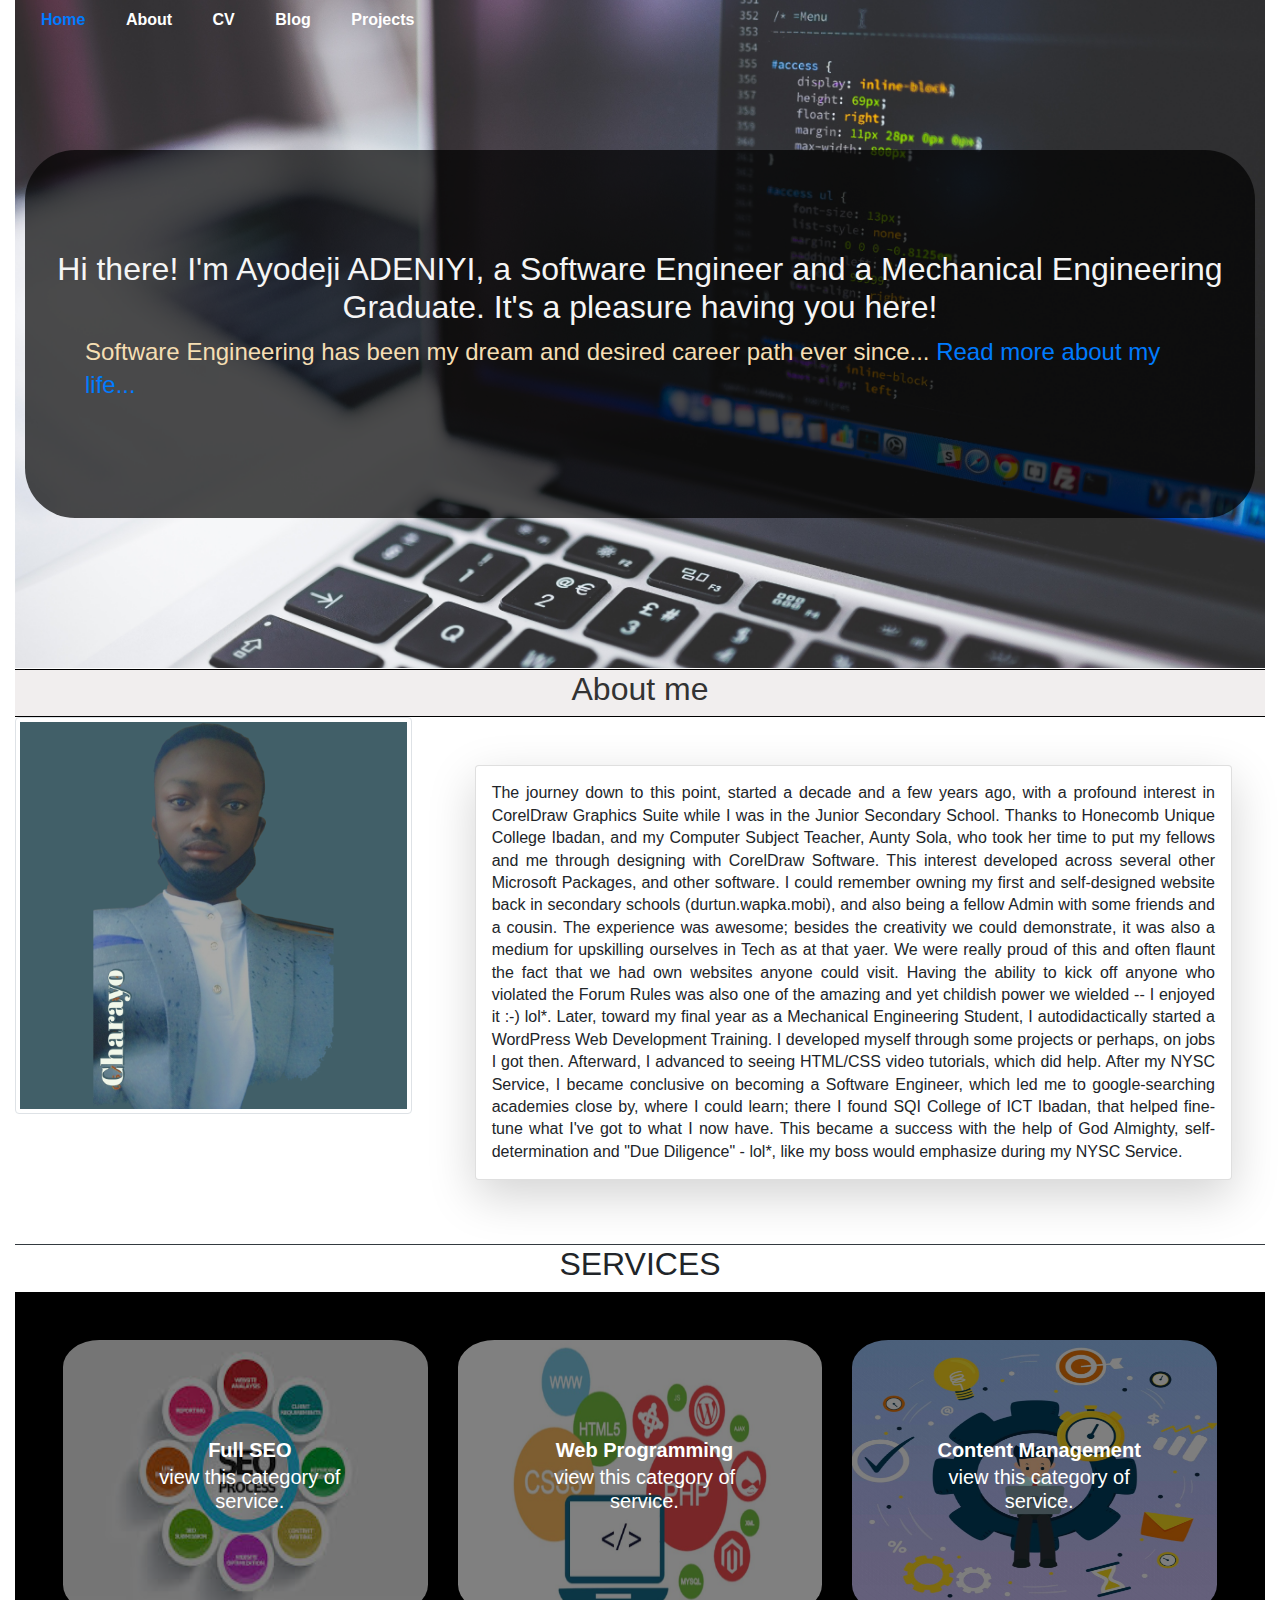
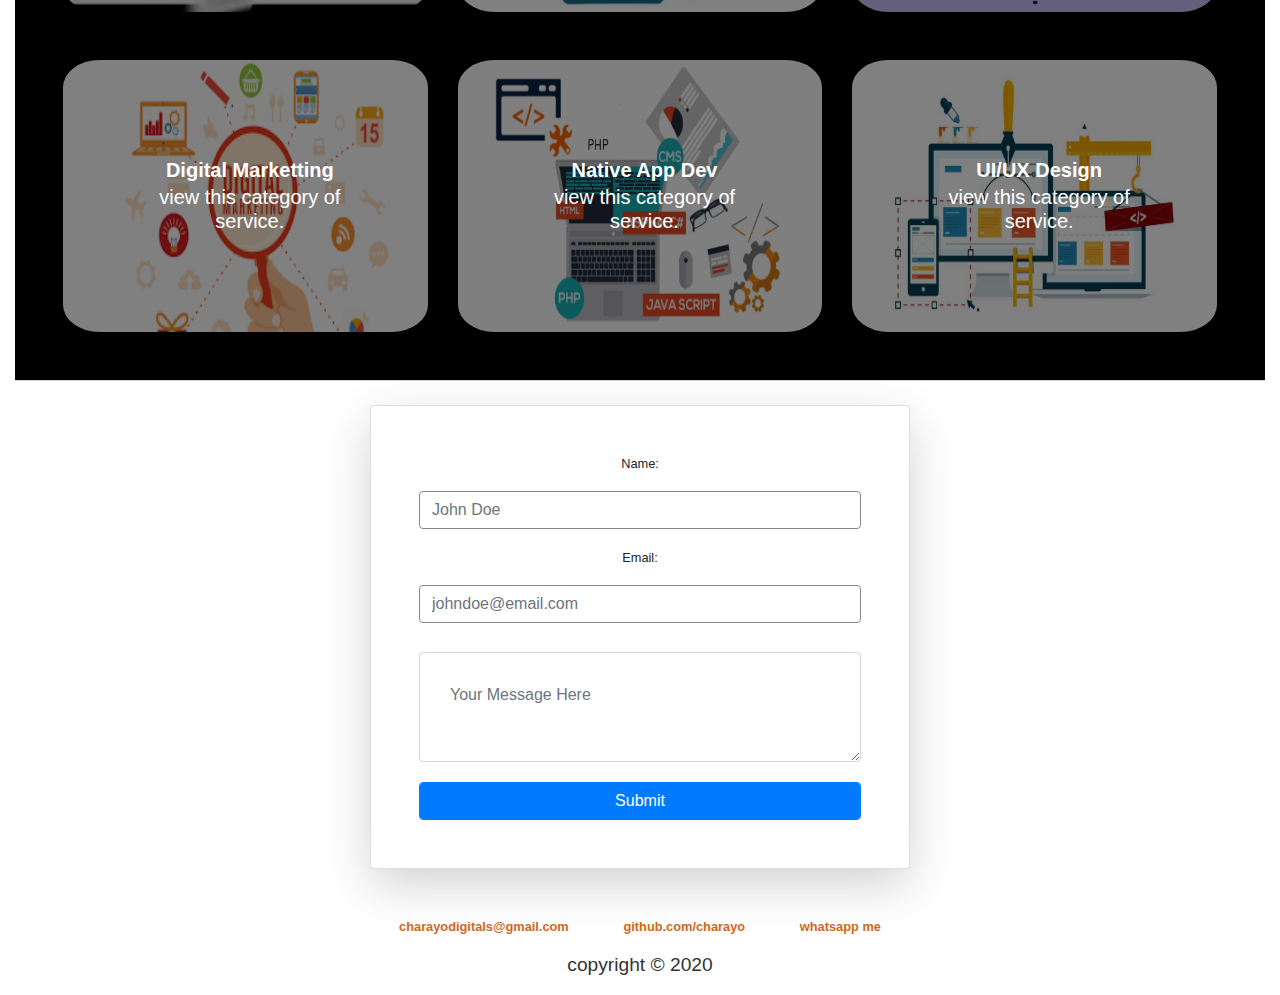
<file: index.html>
<!DOCTYPE html>
<html>

<head>
    <meta name="viewport" content="width=device-width, initial-scale=1.0">
    <title>Charayo Digitalz</title>
    <!--link to main style sheet-->
    <link rel="stylesheet" href="https://maxcdn.bootstrapcdn.com/bootstrap/4.5.2/css/bootstrap.min.css">
    <link rel="stylesheet" type="text/css" href="./css/web.css">
    <!-- <link rel="stylesheet" href="https://use.fontawesome.com/releases/v5.7.0/css/all.css" integrity="sha384-lZN37f5QGtY3VHgisS14W3ExzMWZxybE1SJSEsQp9S+oqd12jhcu+A56Ebc1zFSJ" crossorigin="anonymous"> -->
</head>

<body class="">
    <div class="container-fluid">
        <nav class="nav">
            <div id="nav-links">
                <ul class="nav-link">
                    <li><a class="text-primary" href="#">Home</a></li>
                    <li><a href="#about-section">About</a></li>
                    <li><a href="/cv">CV</a></li>
                    <li><a href="/blog">Blog</a></li>
                    <li><a href="/projects.html">Projects</a></li>
                </ul>
            </div>
        </nav>
        <header class="pt-0">
            <div id="header-wrapper" class="">
                <!--<div id="header-bg">
						<img src="images/photo5.jpg" alt="">
					</div>-->
                <div id="header-text-wrapper" class="blurb">
                    <h1>Hi there! I'm Ayodeji ADENIYI, a Software Engineer and a Mechanical Engineering Graduate. It's a pleasure having you here!</h1>
                    <p class="container">Software Engineering has been my dream and desired career path ever since... <a href="#about-section">Read more about my life...</a></p>
                </div>
                <!-- /.blurb -->
            </div>
            <!-- /.container -->
        </header>

        <section id="about-section">

            <div id="">
                <div class="title-bar">
                    <h2>About me</h2>
                </div>
                <div class="row">
                    <div id="my-image-wrappe" class="col-sm-4">
                        <img src="images/myphoto.png" alt="ceo's photo" class="img-thumbnail">
                    </div>
                    <div id="aboutme-text" class="col-sm-8 p-5 ">
                        <p class="card p-3 shadow-lg mute">The journey down to this point, started a decade and a few years ago, with a profound interest in CorelDraw Graphics Suite while I was in the Junior Secondary School. Thanks to Honecomb Unique College Ibadan, and my Computer Subject
                            Teacher, Aunty Sola, who took her time to put my fellows and me through designing with CorelDraw Software. This interest developed across several other Microsoft Packages, and other software. I could remember owning my first
                            and self-designed website back in secondary schools (durtun.wapka.mobi), and also being a fellow Admin with some friends and a cousin. The experience was awesome; besides the creativity we could demonstrate, it was also a medium
                            for upskilling ourselves in Tech as at that yaer. We were really proud of this and often flaunt the fact that we had own websites anyone could visit. Having the ability to kick off anyone who violated the Forum Rules was also
                            one of the amazing and yet childish power we wielded -- I enjoyed it :-) lol*. Later, toward my final year as a Mechanical Engineering Student, I autodidactically started a WordPress Web Development Training. I developed myself
                            through some projects or perhaps, on jobs I got then. Afterward, I advanced to seeing HTML/CSS video tutorials, which did help. After my NYSC Service, I became conclusive on becoming a Software Engineer, which led me to google-searching
                            academies close by, where I could learn; there I found SQI College of ICT Ibadan, that helped fine-tune what I've got to what I now have. This became a success with the help of God Almighty, self-determination and "Due Diligence"
                            - lol*, like my boss would emphasize during my NYSC Service.


                        </p>
                    </div>
                </div>
            </div>
        </section>
        <section>
            <div class="border-top border-dark text-center text-uppercase">
                <h2>Services</h2>
            </div>
            <div class="portfolio-items-wrapper pl-5 pr-5">

                <div class="row">
                    <div class="portfolio-item-wrapper mt-5 col-md-4 box1">

                        <div class="img-text-wrapper">
                            <div class="bg-image">
                                <img src="./images/seo3.jpg" alt="SEO">
                            </div>
                            <div class="svc-wrapper ">
                                <div class="grid-title container">
                                    <span class="title">Full SEO</span>
                                    <h5>view this category of service.</h5>
                                </div>
                            </div>
                        </div>
                    </div>
                    <div class="portfolio-item-wrapper mt-5 col-md-4">
                        <div class="img-text-wrapper">
                            <div class="bg-image">
                                <image src="./images/WEB-APP-1.jpg" alt="Web Programming"></image>
                            </div>
                            <div class="svc-wrapper">
                                <div class="grid-title container">
                                    <span class="title">Web Programming</span>


                                    <h5>view this category of service.</h5>
                                </div>
                            </div>
                        </div>
                    </div>
                    <div class="portfolio-item-wrapper mt-5 col-md-4">
                        <div class="img-text-wrapper">
                            <div class="bg-image">
                                <image src="./images/cm1.jpg" alt="CMS"></image>
                            </div>
                            <div class="svc-wrapper">
                                <div class="grid-title container text-center">
                                    <span class="title ">Content Management</span>
                                    <h5>view this category of service.</h5>
                                </div>
                            </div>
                        </div>
                    </div>
                </div>

                <div class="row">
                    <div class="portfolio-item-wrapper mt-5 mb-5 col-md-4">
                        <div class="img-text-wrapper">
                            <div class="bg-image">
                                <image src="./images/dm3.png" alt="Digtal Marketting"></image>
                            </div>
                            <div class="svc-wrapper">
                                <div class="grid-title container">
                                    <span class="title">Digital Marketting</span>
                                    <h5>view this category of service.</h5>
                                </div>
                            </div>
                        </div>
                    </div>
                    <div class="portfolio-item-wrapper mt-5 mb-5 col-md-4">
                        <div class="img-text-wrapper">
                            <div class="bg-image">
                                <image src="./images/native.jpg" alt="DMarketting"></image>
                            </div>
                            <div class="svc-wrapper">
                                <div class="grid-title container">
                                    <span class="title">Native App Dev</span>
                                    <h5>view this category of service.</h5>
                                </div>
                            </div>
                        </div>
                    </div>
                    <div class="portfolio-item-wrapper mt-5 mb-5 col-md-4">
                        <div class="img-text-wrapper">
                            <div class="bg-image">
                                <image src="./images/ui-ux.jpg" alt="DMarketting"></image>
                            </div>
                            <div class="svc-wrapper">
                                <div class="grid-title container">
                                    <span class="title">UI/UX Design</span>
                                    <h5>view this category of service.</h5>
                                </div>
                            </div>
                        </div>
                    </div>
                </div>
            </div>
        </section>

        <footer>
            <div id="footer-links" class="container mt-3">
                <div class="footer-sections-wrapper row pt-2">
                    <div class="sec1 col-md-3 ">
                        <!-- <a><h6>Whatsapp Me Here</h6></a> -->
                    </div>
                    <div class="sec1 col-md-6">
                        <div class="card p-5 shadow-lg rounded">
                            <form action="/action_page.php">
                                <label for="name">Name: </label><input class="form-control" type="text" label="Name" placeholder="John Doe" id="name"><br>
                                <label for="email">Email: </label><input class="form-control" type="email" placeholder="johndoe@email.com" id="email"><br>
                                <textarea id="message" class="form-control" placeholder="Your Message Here"></textarea><br>
                                <input type="button" id="form-btn" value="Submit" class="btn btn-primary form-control">
                            </form>
                        </div>
                    </div>

                    <div class="sec1 col-md-3">
                        <!-- <h6>Share buttons here</h6> -->
                    </div>
                </div>
                <div class="mt-5">
                    <ul>
                        <li><a href="mailto:charayodigitals@gmail.com">charayodigitals@gmail.com</a></li>
                        <li><a href="https://github.com/charayo">github.com/charayo</a></li>
                        <li><a href="https://wa.me/message/F2GCWW3PCPZFC1">whatsapp me</a></li>
                    </ul>
                </div>

            </div>
            <div id="copyright">
                <p>copyright &copy 2020</p>
            </div>
        </footer>
    </div>
</body>

</html>
</file>
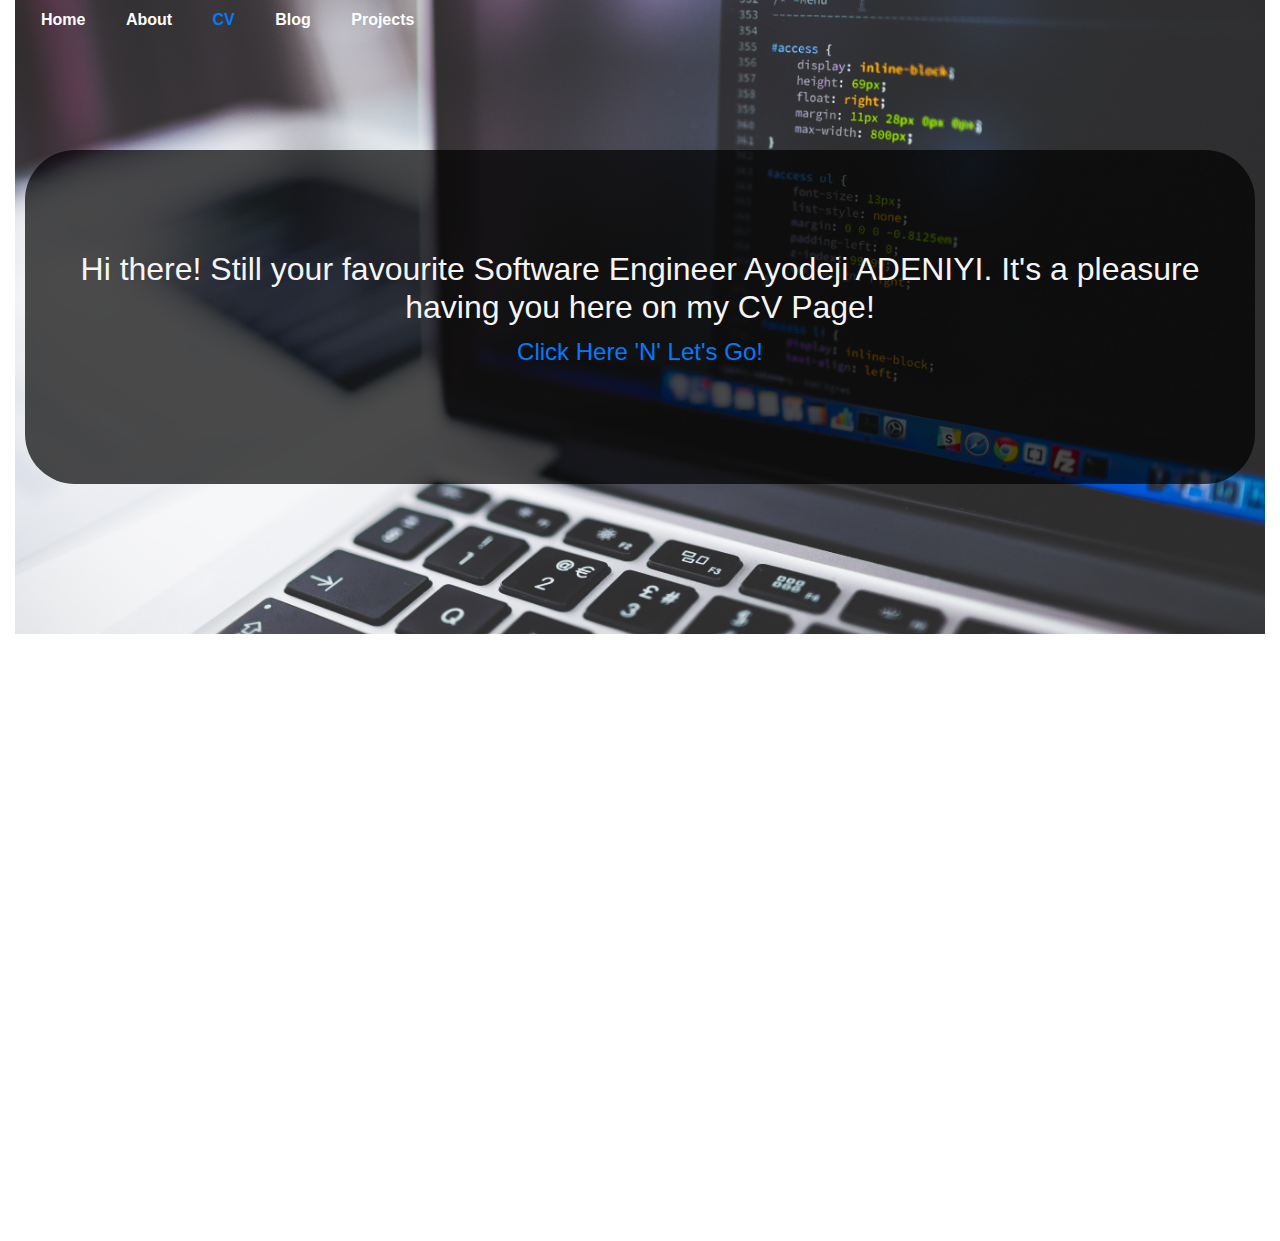
<file: cv.html>
<!DOCTYPE html>
<html>

<head>
    <meta name="viewport" content="width=device-width, initial-scale=1.0">
    <title>Charayo Digitalz</title>
    <!--link to main style sheet-->
    <link rel="stylesheet" href="https://maxcdn.bootstrapcdn.com/bootstrap/4.5.2/css/bootstrap.min.css">
    <link rel="stylesheet" type="text/css" href="./css/web.css">
    <!-- <link rel="stylesheet" href="https://use.fontawesome.com/releases/v5.7.0/css/all.css" integrity="sha384-lZN37f5QGtY3VHgisS14W3ExzMWZxybE1SJSEsQp9S+oqd12jhcu+A56Ebc1zFSJ" crossorigin="anonymous"> -->
</head>

<body class="">
    <div class="container-fluid">
        <nav class="nav">
            <div id="nav-links">
                <ul class="nav-link">
                    <li><a href="index.html">Home</a></li>
                    <li><a href="index.html/#about-section">About</a></li>
                    <li><a class="text-primary" href="#">CV</a></li>
                    <li><a href="/blog">Blog</a></li>
                    <li><a href="projects.html">Projects</a></li>
                </ul>
            </div>
        </nav>
        <header class="pt-0 text-center">
            <div id="header-wrapper" class="">
                <div id="header-text-wrapper" class="blurb">
                    <h1>Hi there! Still your favourite Software Engineer Ayodeji ADENIYI. It's a pleasure having you
                        here on my CV Page!</h1>
                    <p class="container"><a href="#myCv"> Click Here 'N' Let's Go!</a></p>
                </div>

            </div>

        </header>
        <div class="container-fluid ">
            <iframe src="/mycv.pdf" frameborder="0" class="w-100" height="600px"></iframe>
        </div>
    </div>
</body>

</html>
</file>
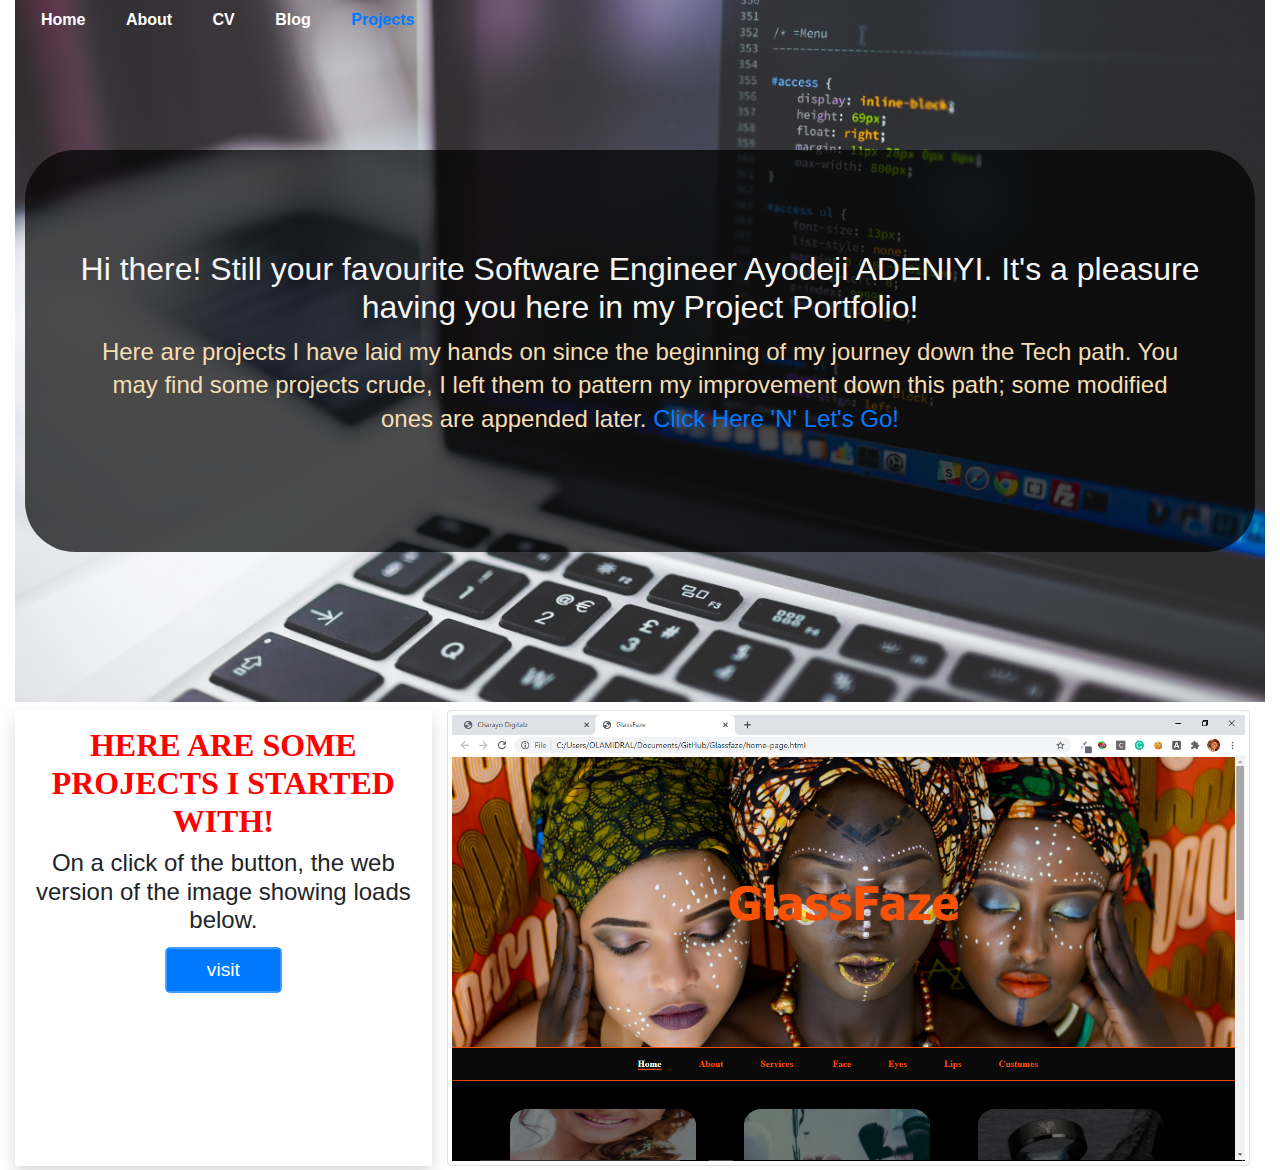
<file: projects.html>
<!DOCTYPE html>
<html>

<head>
    <meta name="viewport" content="width=device-width, initial-scale=1.0">
    <title>Charayo Digitalz</title>
    <!--link to main style sheet-->
    <link rel="stylesheet" href="https://maxcdn.bootstrapcdn.com/bootstrap/4.5.2/css/bootstrap.min.css">
    <link rel="stylesheet" type="text/css" href="./css/web.css">
    <!-- <link rel="stylesheet" href="https://use.fontawesome.com/releases/v5.7.0/css/all.css" integrity="sha384-lZN37f5QGtY3VHgisS14W3ExzMWZxybE1SJSEsQp9S+oqd12jhcu+A56Ebc1zFSJ" crossorigin="anonymous"> -->
</head>

<body class="">
    <div class="container-fluid">
        <nav class="nav">
            <div id="nav-links">
                <ul class="nav-link">
                    <li><a href="index.html">Home</a></li>
                    <li><a href="index.html">About</a></li>
                    <li><a href="cv.html">CV</a></li>
                    <li><a href="/blog">Blog</a></li>
                    <li><a href="#" class="text-primary">Projects</a></li>
                </ul>
            </div>
        </nav>
        <header class="pt-0 text-center">
            <div id="header-wrapper" class="">
                <div id="header-text-wrapper" class="blurb">
                    <h1>Hi there! Still your favourite Software Engineer Ayodeji ADENIYI. It's a pleasure having you
                        here in my Project Portfolio!</h1>
                    <p class="container">Here are projects I have laid my hands on since the beginning of my journey
                        down the Tech path. You may find some projects crude, I left them to pattern my improvement down
                        this path; some modified ones are appended later.<a href="#myProj"> Click Here 'N' Let's Go!</a></p>
                </div>

            </div>

        </header>
        <div class="container-fluid mt-2" id="myProj">
            <div class="row">
                <div class="col-md-4 side-bar pt-3 text-center shadow">
                    <div>
                        <h2 class="my-red">HERE ARE SOME PROJECTS I STARTED WITH!</h2>
                        <h4>
                            On a click of the button, the web version of the image showing loads below.
                        </h4>
                    </div>
                    <span id="btnDiv" class="bg-dark">
                        <button onclick="iFrame()" id="btn" class="btn btn-primary form-control w-25 mt-2 beat">visit</button>
                    </span>
                </div>
                <div class="col-md-8">
                    <div>
                        <img id="fotoSlide" class="img-thumbnail" src="images/photo-1.png" alt="project">
                    </div>
                </div>
            </div>
        </div>
        <div class="container-fluid mt-1" id="i-frameId">
            
        </div>

    </div>
    <script src="projects.js "></script>
</body>

</html>
</file>
<file: css/web.css>
body {
    margin: 0px;
    padding: 0px;
    width: 100%;
    justify-content: center;
    align-content: center;
    position: relative;
}


/* header section style*/

header h1 {
    text-align: center;
    font-size: 2em;
    font-family: 'Helvetica', 'Arial', 'Sans-Serif';
    color: whitesmoke;
}

nav {
    text-align: center;
    position: absolute;
}

#nav-links li {
    display: inline;
    padding-right: 1rem;
}

nav ul,
footer ul {
    font-family: 'Helvetica', 'Arial', 'Sans-Serif';
    padding: 0px;
    list-style: none;
    font-weight: bold;
}

#nav-links a {
    text-decoration: none;
    color: white;
    font-weight: bolder;
    padding: 0px 10px;
}

#nav-links a:hover {
    border-bottom: 2px solid #f75206;
    transition: ease-in;
    transition-duration: 0.1s;
}

.active {
    color: #f75206 !important;
}

#header-wrapper {
    background-image: url("../images/photo5.jpg");
    background-size: cover;
    background-repeat: no-repeat;
    background-position: center;
    padding: 150px 10px;
    cursor: pointer;
}

#header-text-wrapper {
    background-color: rgba(0, 0, 0, 0.7);
    border-radius: 50px;
    padding: 100px 20px;
}

header p {
    font-size: 1.5em;
    line-height: 1.4em;
    color: wheat;
    padding-left: 70px;
}

.container>.blurb>p>a {
    text-decoration: none;
    color: rgb(231, 230, 230);
}

.title-bar {
    margin-top: 1px;
    text-align: center;
    font-size: 1.5em;
    line-height: 0.5em;
    color: #333;
    background-color: rgb(241, 238, 238);
    border-bottom: 1px solid black;
    border-top: 1px solid black;
    font-family: Sans-Serif;
    /* width: 100%;*/
}

#about-section {
    width: 100%;
}

#aboutme-text>p {
    font-family: sans-serif;
    line-height: 1.4em;
    text-align: justify;
}


/* portfolio styles */

.portfolio-items-wrapper {
    /* display: grid; */
    /* grid-template-columns: 1fr 1fr 1fr; */
    /* padding: 0px; */
    background: black;
}

.portfolio-item-wrapper {
    position: relative;
    /* width: 100%; */
    /*background: red;*/
    /* padding: 40px 0px; */
}

.bg-image>img {
    width: 100%;
    height: 17rem;
    opacity: 0.5;
    border-radius: 10%;
}

.img-text-wrapper {
    text-align: center;
}

.subtitle h3,
.title {
    color: white;
}

.svc-wrapper {
    position: absolute;
    top: 95px;
    right: 50px;
}

.grid-title {
    color: white;
    width: 90%;
    text-align: center;
}

.title {
    font-weight: bolder;
    font-size: 20px;
    width: 95%;
}

.subtitle h5 {
    font-weight: bold;
    color: white;
    margin-top: 0px;
    width: 90%;
    text-align: center;
}


/* footer style*/

#message {
    margin-top: 10px;
    padding: 30px;
}

#email,
#name {
    margin-top: 10px;
    border: 1px solid #888;
}

footer {
    border-top: 1px solid #d5d5d5;
    font-size: .8em;
    text-align: center;
    display: flexbox;
}

footer h1 {
    font-size: 3em;
    font-family: 'Helvetica', 'Arial', 'Sans-Serif';
}

#footer-links li {
    display: inline;
    padding: 0em 2em;
}

#footer-links a {
    text-decoration: none;
    color: chocolate;
}

#copyright {
    text-align: center;
    font-size: 1.5em;
    line-height: 1.4em;
    color: #333;
}


/* for the portfolio page */

.my-red {
    font-weight: bolder;
    color: red;
    font-family: 'Times New Roman', Times, serif;
}

.button {
    outline: none;
    padding: 5px;
    text-align: center;
    color: white;
    border-radius: 10%;
    background-color: red;
}

.button:hover {
    transition: 1s ease-out;
    transform: scale(1.1);
}

.beat {
    transition: 1s ease-in-out;
    transform: scale(1.2);
}


/*for Tab device*/


/* @media only screen and (max-width:768px){
    
/* portfolio styles */


/* .portfolio-items-wrapper {
    display: grid;
    grid-template-columns: 1fr 1fr;
    padding: 0px;
    background:black;
    
 }
 .portfolio-item-wrapper{
    position: relative;
    width: 100%;
    /*background: red;*/


/* padding-top: 40px;
 }
 .bg-image > img{
    width:20rem;
    height: 17rem;
    opacity: 0.5;
    border-radius: 10%;
}
.img-text-wrapper{
    text-align: center;
}
 
.subtitle h3, .title {
    color:white;
} */


/* .svc-wrapper {
    position: absolute;
    top: 150px;
    right: 65px;
}
}  */


/*for mobile device*/


/* @media only screen and (max-width:450px){
.svc-wrapper {
    position: absolute;
    top: 75px;
    right: 95px !important;
}
}  */
</file>
